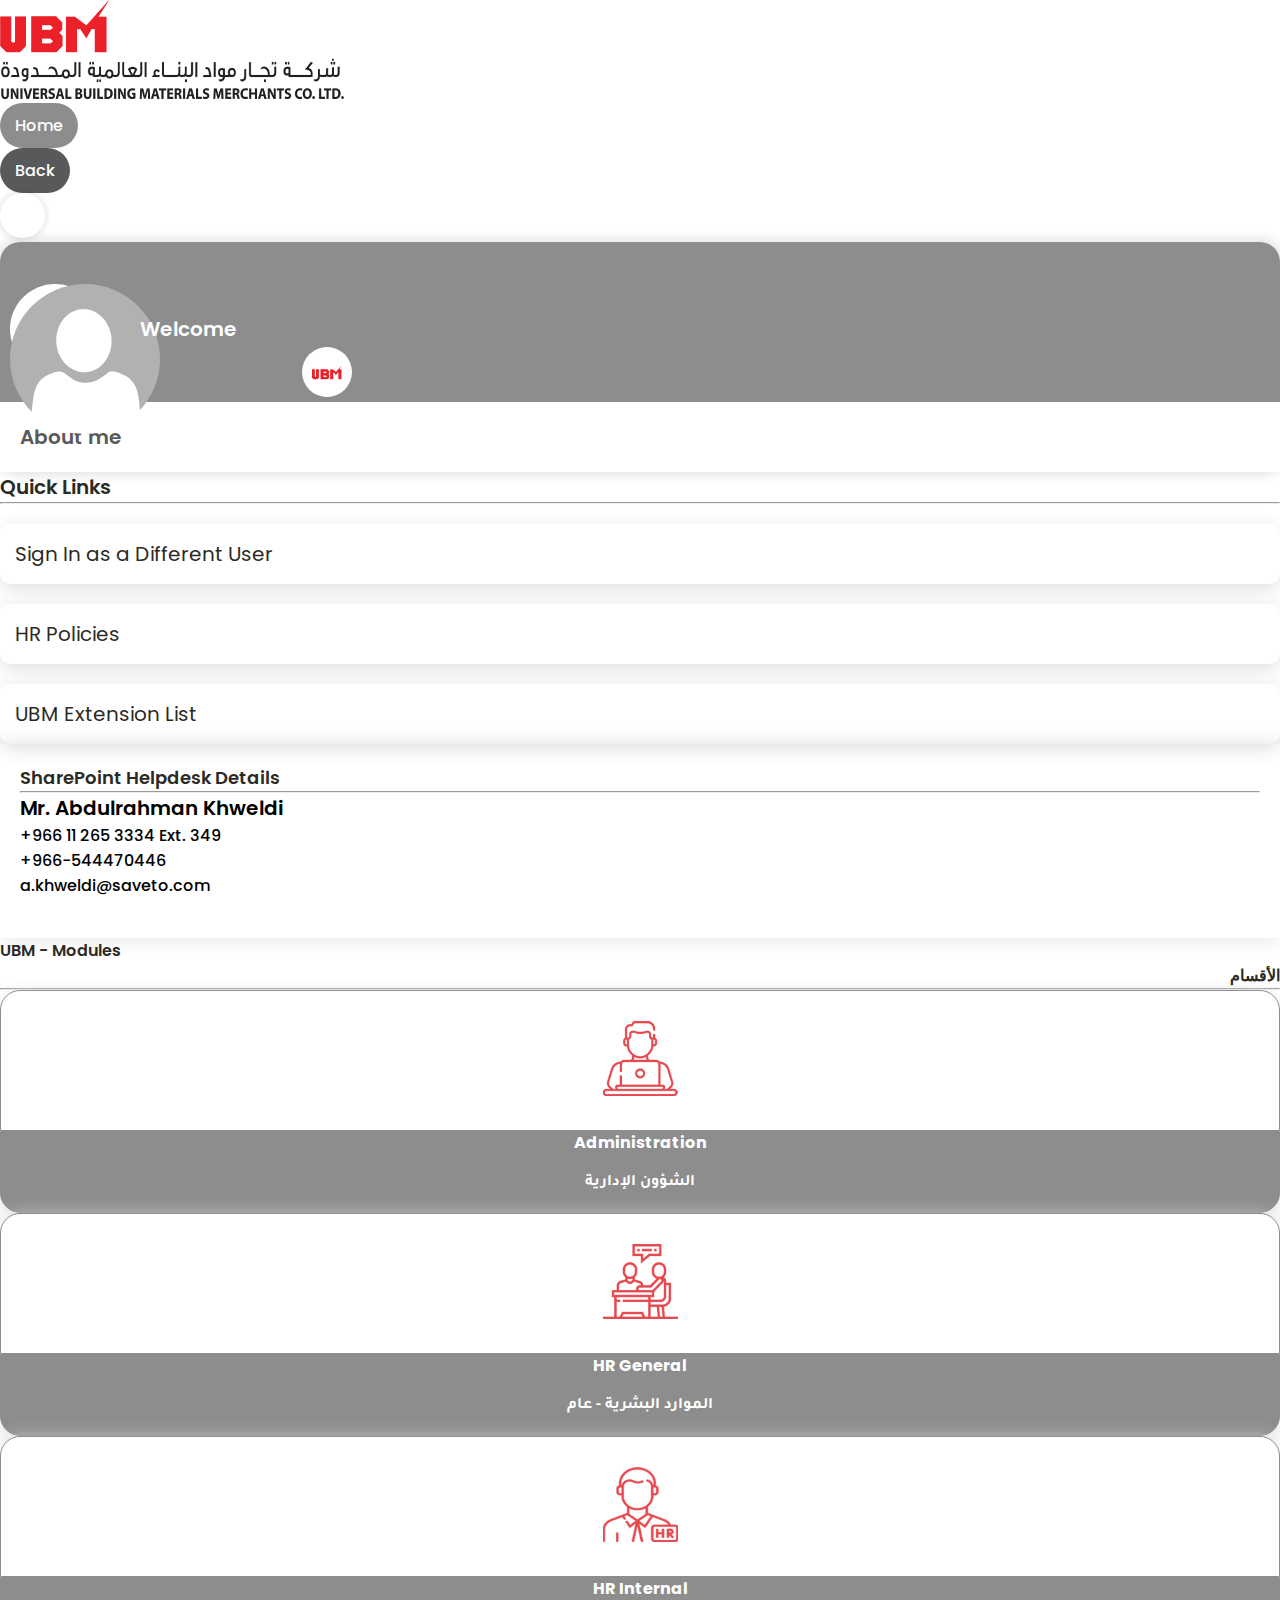
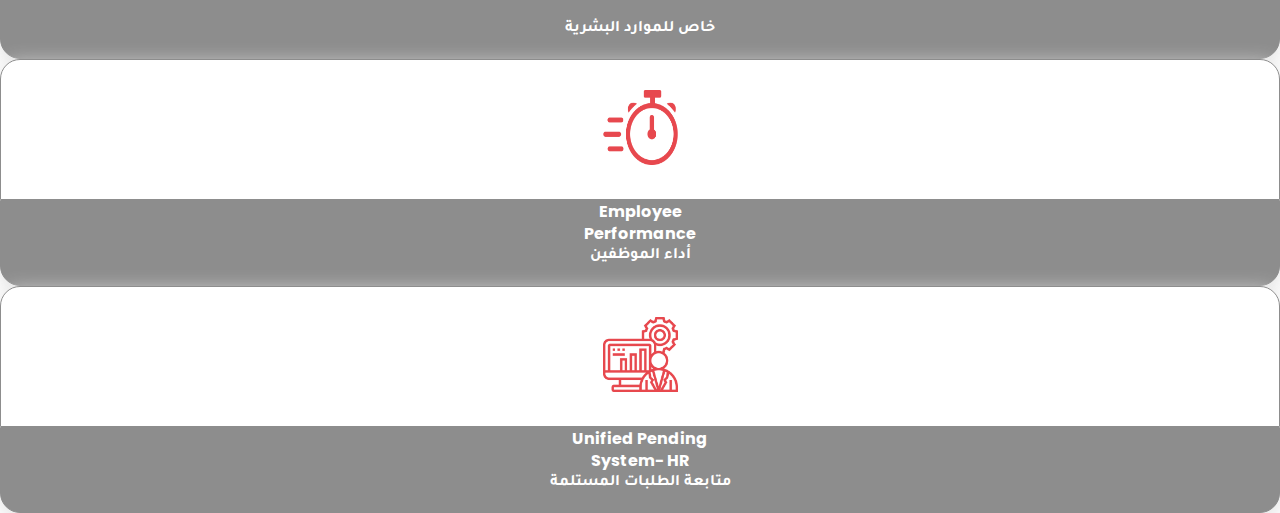
<file: index.html>
<!doctype html>
<html lang="en">
  <head>
    <!-- Required meta tags -->
    <meta charset="utf-8">
    <meta http-equiv="X-UA-Compatible" content="IE=edge">
    <meta name="viewport" content="width=device-width, initial-scale=1, maximum-scale=1">

    <!-- Bootstrap CSS -->
    <link href="https://cdn.jsdelivr.net/npm/bootstrap@5.0.2/dist/css/bootstrap.min.css" rel="stylesheet" integrity="sha384-EVSTQN3/azprG1Anm3QDgpJLIm9Nao0Yz1ztcQTwFspd3yD65VohhpuuCOmLASjC" crossorigin="anonymous">

    <!-- Google Fonts -->
    <link rel="preconnect" href="https://fonts.googleapis.com">
    <link rel="preconnect" href="https://fonts.gstatic.com" crossorigin>
    <link href="https://fonts.googleapis.com/css2?family=Poppins:ital,wght@0,300;0,400;0,500;0,600;0,700;1,300;1,400;1,500;1,600;1,700&family=Tajawal:wght@200;300;400;500;700&display=swap" rel="stylesheet">

    <!-- Font Awesome -->
    <link rel="stylesheet" href="https://pro.fontawesome.com/releases/v5.10.0/css/all.css" integrity="sha384-AYmEC3Yw5cVb3ZcuHtOA93w35dYTsvhLPVnYs9eStHfGJvOvKxVfELGroGkvsg+p" crossorigin="anonymous"/>

    <!-- Custom CSS -->
    <link rel="icon" href="img/favicon.png">
    <link rel="stylesheet" href="css/style.css">

    <title>UBM</title>
  </head>
  <body>
    <div class="header my-3 shadow-sm p-3 bg-body">
        <div class="container">
            <div class="top-bar d-flex align-items-center justify-space-between">
                <div class="logo">
                    <a href="index.html"><img src="img/logo.png" alt="logo"></a>
                </div>
                <div class="top-bar-btn ms-auto d-flex">
                    <div class="home-btn">
                        <a href="index.html">Home</a>
                    </div>
                    <div class="back-btn mx-4">
                        <a href="javascript:history.back()">Back</a>
                    </div>
                    <div class="logout-btn">
                        <a href="http://www.saveto-portal.com/_layouts/15/SignOut.aspx"  target="_blank"><i class="fas fa-sign-out-alt"></i></a>
                    </div>
                </div>
            </div>
        </div>
    </div>

    <div class="main-body my-5">
        <div class="container">
            <div class="row main-body-content">
                <div class="col-md-4 sidebar-body">
                    <div class="side-bar">
                        <div class="about-card for-pc">
                            <div class="about-img">
                                <div class="profile-picture">
                                    <a href="http://www.saveto-portal.com/_layouts/15/userphoto.aspx?size=L&username=usernamehere"  target="_blank"><img src="img/demo-user.png" alt="user-profile-pic" class="img-fluid"></a>
                                </div>
                                <div class="profile-logo">
                                    <img src="img/favicon.png" alt="favicon logo">
                                </div>
                                <div class="user-name">
                                    <h3>Welcome</h3>
                                </div>
                            </div>
                            <div class="about-text d-flex align-items-center">
                                <div class="about-text-title">
                                    <a href="http://www.saveto-portal.com/my/Person.aspx" target="_blank"><h4>About me</h4></a>
                                </div>
                            </div>
                        </div>
                        <div class="quick-links mt-5">
                            <h4>Quick Links</h4>
                            <hr>
                            <a href="http://www.saveto-portal.com/sites/ubm/_layouts/closeConnection.aspx?loginasanotheruser=true"  target="_blank">Sign In as a Different User</a>
                            <a href="http://www.saveto-portal.com/sites/UBM/SitePages/HR%20Policies.aspx" target="_blank">HR Policies</a>
                            <a href="http://www.saveto-portal.com/sites/UBM/Lists/Telephone%20Extension%20List" target="_blank">UBM Extension List</a>
                        </div>
                        <div class="helpdask mt-5">
                            <div class="news-title d-flex align-items-center">
                                <h5 class="english">SharePoint Helpdesk Details</h5>
                            </div>
                            <hr>
                            <div class="helpdask-details">
                                <div class="helpdask-user">
                                <i class="fas fa-user me-3"></i><span>Mr. Abdulrahman Khweldi</span>
                                </div>
                                <div class="helpdask-phone mt-2">
                                <i class="fas fa-phone-alt me-3"></i><span>+966 11 265 3334 Ext. 349</span>
                                </div>
                                <div class="helpdask-mobile mt-2">
                                <i class="fas fa-mobile-alt me-3"></i><span>+966-544470446</span>
                                </div>
                                <div class="helpdask-email mt-2">
                                <i class="fas fa-envelope me-3"></i><span>a.khweldi@saveto.com</span>
                                </div>
                            </div>
                        </div>
                    </div>
                </div>
                <div class="col-md-8 modules-body">
                    <div class="about-card for-mobile">
                        <div class="about-img">
                            <div class="profile-picture">
                                <a href="http://www.saveto-portal.com/_layouts/15/userphoto.aspx?size=L&username=usernamehere"  target="_blank"><img src="img/demo-user.png" alt="user-profile-pic" class="img-fluid"></a>
                            </div>
                            <div class="profile-logo">
                                <img src="img/favicon.png" alt="favicon logo">
                            </div>
                            <div class="user-name">
                                <h3>Welcome</h3>
                            </div>
                        </div>
                        <div class="about-text d-flex align-items-center">
                            <div class="about-text-title">
                                <a href="http://www.saveto-portal.com/my/Person.aspx" target="_blank"><h4>About me</h4></a>
                            </div>
                        </div>
                    </div>
                    <div class="modules">
                        <div class="modules-headline d-flex align-items-center">
                            <h4 class="english">UBM - Modules</h4>
                            <h4 class="arabic ms-auto"><bdo dir="rtl">الأقسام</bdo></h4>
                        </div>
                        <hr>
                        <div class="modules-text">
                            <div class="row mt-4">
                                <div class="col-md-4 mb-4">
                                    <a href="admin.html">
                                        <div class="module-box">
                                            <div class="module-icon">
                                                <img src="img/icon-1.png" alt="icon-1" class="img-fluid">
                                            </div>
                                            <div class="module-text p-3">
                                                <h6 class="english">Administration</h6>
                                                &nbsp;
                                                <h6 class="arabic"><bdo dir="rtl">الشؤون الإدارية</bdo></h6>
                                                &nbsp;
                                            </div>
                                        </div>
                                    </a>
                                </div>
                                <div class="col-md-4 mb-4">
                                    <a href="hr-general.html">
                                        <div class="module-box">
                                            <div class="module-icon">
                                                <img src="img/icon-2.png" alt="icon-2" class="img-fluid">
                                            </div>
                                            <div class="module-text p-3">
                                                <h6 class="english">HR General</h6>
                                                &nbsp;
                                                <h6 class="arabic"><bdo dir="rtl">الموارد البشرية - عام</bdo></h6>
                                                &nbsp;
                                            </div>
                                        </div>
                                    </a>
                                </div>
                                <div class="col-md-4 mb-4">
                                    <a href="hr-internal.html">
                                        <div class="module-box">
                                            <div class="module-icon">
                                                <img src="img/icon-3.png" alt="icon-3" class="img-fluid">
                                            </div>
                                            <div class="module-text p-3">
                                                <h6 class="english">HR Internal</h6>
                                                &nbsp;
                                                <h6 class="arabic"><bdo dir="rtl">خاص للموارد البشرية</bdo></h6>
                                                &nbsp;
                                            </div>
                                        </div>
                                    </a>
                                </div>
                                <div class="col-md-4 mb-4">
                                    <a href="employee-per.html">
                                        <div class="module-box">
                                            <div class="module-icon">
                                                <img src="img/icon-4.png" alt="icon-4" class="img-fluid">
                                            </div>
                                            <div class="module-text p-3">
                                                <h6 class="english">Employee</h6>
                                                <h6 class="english">Performance</h6>
                                                <h6 class="arabic"><bdo dir="rtl">أداء الموظفين</bdo></h6>
                                                &nbsp;
                                            </div>
                                        </div>
                                    </a>
                                </div>
                                <div class="col-md-4 mb-4">
                                    <a href="http://www.saveto-portal.com/sites/UBM/SitePages/Unified%20Pending%20System.aspx" target="_blank">
                                        <div class="module-box">
                                            <div class="module-icon">
                                                <img src="img/icon-5.png" alt="icon-5" class="img-fluid">
                                            </div>
                                            <div class="module-text p-3">
                                                <h6 class="english">Unified Pending</h6>
                                                <h6 class="english">System- HR</h6>
                                                <h6 class="arabic"><bdo dir="rtl">متابعة الطلبات المستلمة</bdo></h6>
                                                &nbsp;
                                            </div>
                                        </div>
                                    </a>
                                </div>
                            </div>
                        </div>
                    </div>
                </div>
            </div>
        </div>
    </div>


    <!-- Bootstrap Bundle with Popper -->
    <script src="https://cdn.jsdelivr.net/npm/bootstrap@5.0.2/dist/js/bootstrap.bundle.min.js" integrity="sha384-MrcW6ZMFYlzcLA8Nl+NtUVF0sA7MsXsP1UyJoMp4YLEuNSfAP+JcXn/tWtIaxVXM" crossorigin="anonymous"></script>
  </body>
</html>
</file>
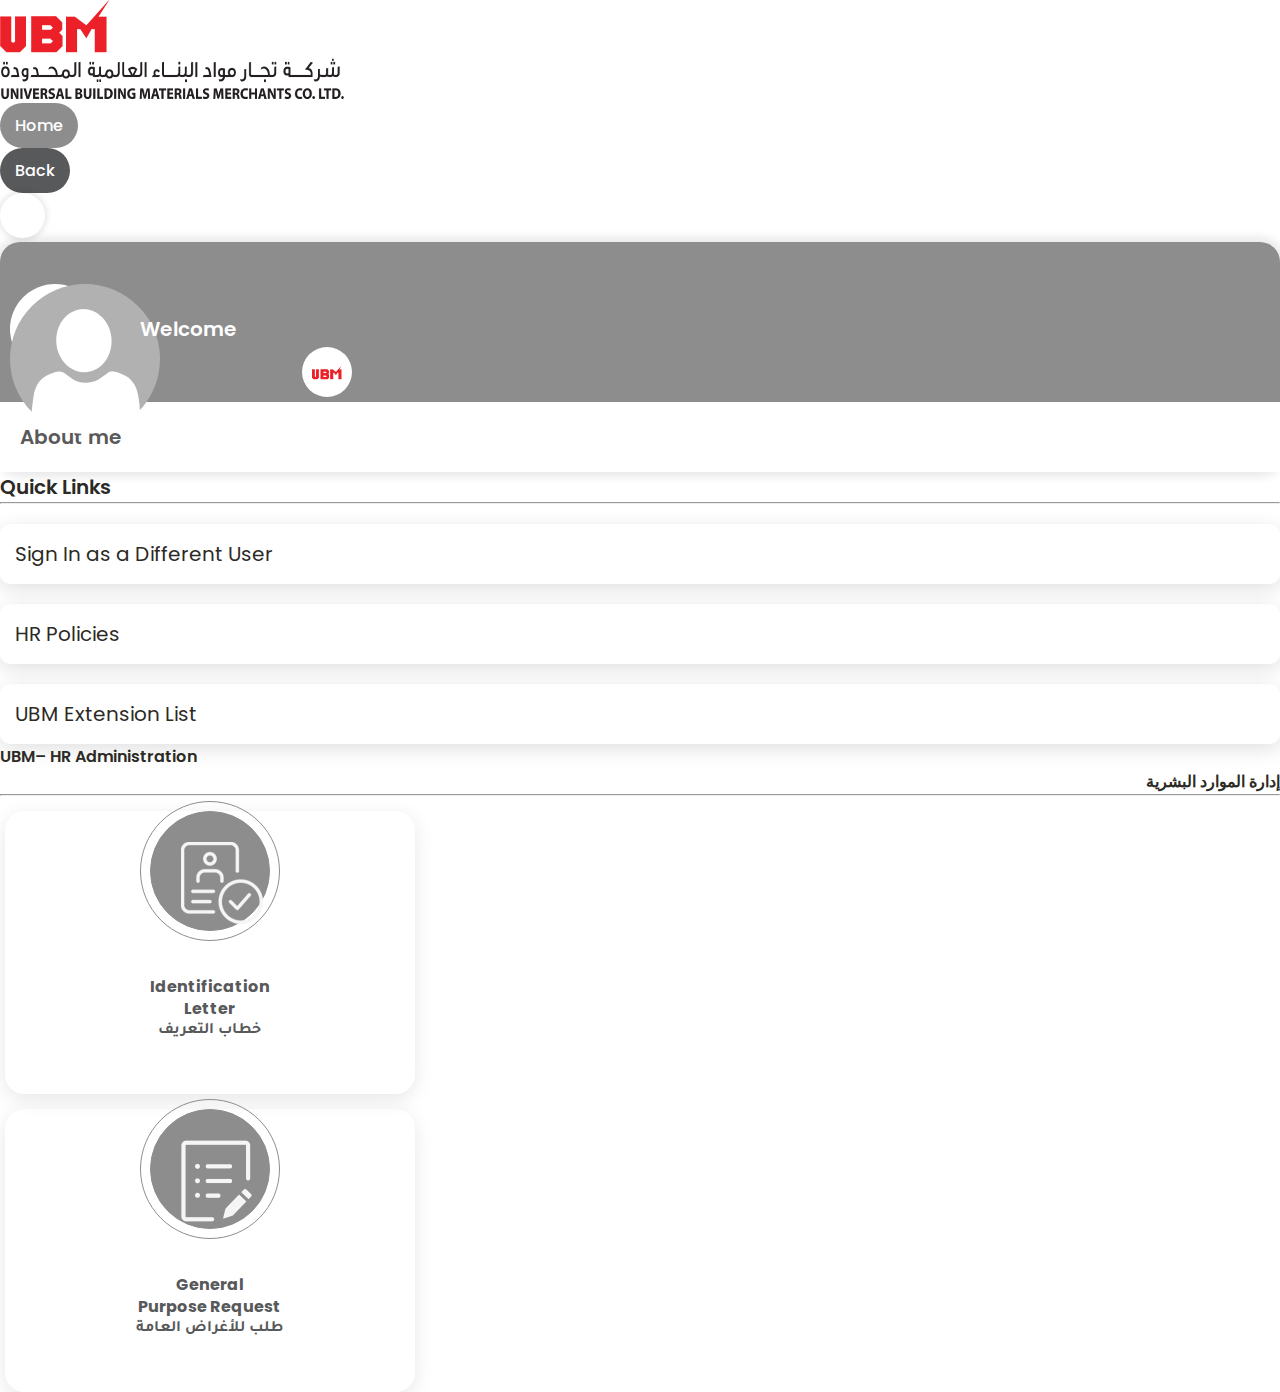
<file: admin.html>
<!doctype html>
<html lang="en">
  <head>
    <!-- Required meta tags -->
    <meta charset="utf-8">
    <meta http-equiv="X-UA-Compatible" content="IE=edge">
    <meta name="viewport" content="width=device-width, initial-scale=1, maximum-scale=1">

    <!-- Bootstrap CSS -->
    <link href="https://cdn.jsdelivr.net/npm/bootstrap@5.0.2/dist/css/bootstrap.min.css" rel="stylesheet" integrity="sha384-EVSTQN3/azprG1Anm3QDgpJLIm9Nao0Yz1ztcQTwFspd3yD65VohhpuuCOmLASjC" crossorigin="anonymous">

    <!-- Google Fonts -->
    <link rel="preconnect" href="https://fonts.googleapis.com">
    <link rel="preconnect" href="https://fonts.gstatic.com" crossorigin>
    <link href="https://fonts.googleapis.com/css2?family=Poppins:ital,wght@0,300;0,400;0,500;0,600;0,700;1,300;1,400;1,500;1,600;1,700&family=Tajawal:wght@200;300;400;500;700&display=swap" rel="stylesheet">

    <!-- Font Awesome -->
    <link rel="stylesheet" href="https://pro.fontawesome.com/releases/v5.10.0/css/all.css" integrity="sha384-AYmEC3Yw5cVb3ZcuHtOA93w35dYTsvhLPVnYs9eStHfGJvOvKxVfELGroGkvsg+p" crossorigin="anonymous"/>

    <!-- Custom CSS -->
    <link rel="icon" href="img/favicon.png">
    <link rel="stylesheet" href="css/style.css">

    <title>UBM</title>
  </head>
  <body>
    <div class="header my-3 shadow-sm p-3 bg-body">
        <div class="container">
            <div class="top-bar d-flex align-items-center">
                <div class="logo">
                    <a href="index.html"><img src="img/logo.png" alt="logo"></a>
                </div>
                <div class="top-bar-btn ms-auto d-flex">
                    <div class="home-btn">
                        <a href="index.html">Home</a>
                    </div>
                    <div class="back-btn mx-4">
                        <a href="javascript:history.back()">Back</a>
                    </div>
                    <div class="logout-btn">
                        <a href="http://www.saveto-portal.com/_layouts/15/SignOut.aspx" target="_blank"><i class="fas fa-sign-out-alt"></i></a>
                    </div>
                </div>
            </div>
        </div>
    </div>

    <div class="main-body my-5">
        <div class="container">
            <div class="row main-body-content">
                <div class="col-md-4 sidebar-body">
                    <div class="side-bar">
                        <div class="about-card for-pc">
                            <div class="about-img">
                                <div class="profile-picture">
                                    <a href="http://www.saveto-portal.com/_layouts/15/userphoto.aspx?size=L&username=usernamehere"  target="_blank"><img src="img/demo-user.png" alt="user-profile-pic" class="img-fluid"></a>
                                </div>
                                <div class="profile-logo">
                                    <img src="img/favicon.png" alt="favicon logo">
                                </div>
                                <div class="user-name">
                                    <h3>Welcome</h3>
                                </div>
                            </div>
                            <div class="about-text d-flex align-items-center">
                                <div class="about-text-title">
                                    <a href="http://www.saveto-portal.com/my/Person.aspx" target="_blank"><h4>About me</h4></a>
                                </div>
                            </div>
                            
                        </div>
                        <div class="quick-links mt-5">
                            <h4>Quick Links</h4>
                            <hr>
                            <a href="http://www.saveto-portal.com/sites/ubm/_layouts/closeConnection.aspx?loginasanotheruser=true"  target="_blank">Sign In as a Different User</a>
                            <a href="http://www.saveto-portal.com/sites/UBM/SitePages/HR%20Policies.aspx" target="_blank">HR Policies</a>
                            <a href="http://www.saveto-portal.com/sites/UBM/Lists/Telephone%20Extension%20List" target="_blank">UBM Extension List</a>
                        </div>
                    </div>
                </div>
                <div class="col-md-8 modules-body">
                    <div class="about-card for-mobile">
                        <div class="about-img">
                            <div class="profile-picture">
                                <a href="http://www.saveto-portal.com/_layouts/15/userphoto.aspx?size=L&username=usernamehere"  target="_blank"><img src="img/demo-user.png" alt="user-profile-pic" class="img-fluid"></a>
                            </div>
                            <div class="profile-logo">
                                <img src="img/favicon.png" alt="favicon logo">
                            </div>
                            <div class="user-name">
                                <h3>Welcome</h3>
                            </div>
                        </div>
                        <div class="about-text d-flex align-items-center">
                            <div class="about-text-title">
                                <a href="http://www.saveto-portal.com/my/Person.aspx" target="_blank"><h4>About me</h4></a>
                            </div>
                            
                        </div>
                        
                    </div>
                    <div class="modules">
                        <div class="modules-headline d-flex align-items-center">
                            <h4 class="english">UBM– HR Administration</h4>
                            <h4 class="arabic ms-auto"><bdo dir="rtl"> إدارة الموارد البشرية</bdo></h4>
                        </div>
                        <hr>
                        <div class="modules-text">
                            <div class="row mt-4 inner-cards">
                                <div class="col-md-4 mb-4">
                                    <a href="http://www.saveto-portal.com/sites/UBM/Lists/Identification%20Letter/My%20Requests.aspx"  target="_blank">
                                        <div class="inner-module-box">
                                            <div class="module-icon">
                                                <div class="round-ouline"></div>
                                                <img src="img/icon-6.png" alt="icon-6" class="img-fluid">
                                            </div>
                                            <div class="module-text p-3">
                                                <h6 class="english">Identification</h6>
                                                <h6 class="english">Letter</h6>
                                                <h6 class="arabic"><bdo dir="rtl">خطاب التعريف</bdo></h6>
                                                <h6>&nbsp;</h6>
                                            </div>
                                        </div>
                                    </a>
                                </div>
                                <div class="col-md-4 mb-4">
                                    <a href="http://www.saveto-portal.com/sites/UBM/Lists/General%20Purpose/My%20Requests.aspx"  target="_blank">
                                        <div class="inner-module-box">
                                            <div class="module-icon">
                                                <div class="round-ouline"></div>
                                                <img src="img/icon-7.png" alt="icon-7" class="img-fluid">
                                            </div>
                                            <div class="module-text p-3">
                                                <h6 class="english">General</h6>
                                                <h6 class="english">Purpose Request</h6>
                                                <h6 class="arabic"><bdo dir="rtl">طلب للأغراض العامة</bdo></h6>
                                                <h6>&nbsp;</h6>
                                            </div>
                                        </div>
                                    </a>
                                </div>
                            </div>
                        </div>
                    </div>
                </div>
            </div>
        </div>
    </div>


    <!-- Bootstrap Bundle with Popper -->
    <script src="https://cdn.jsdelivr.net/npm/bootstrap@5.0.2/dist/js/bootstrap.bundle.min.js" integrity="sha384-MrcW6ZMFYlzcLA8Nl+NtUVF0sA7MsXsP1UyJoMp4YLEuNSfAP+JcXn/tWtIaxVXM" crossorigin="anonymous"></script>
  </body>
</html>
</file>
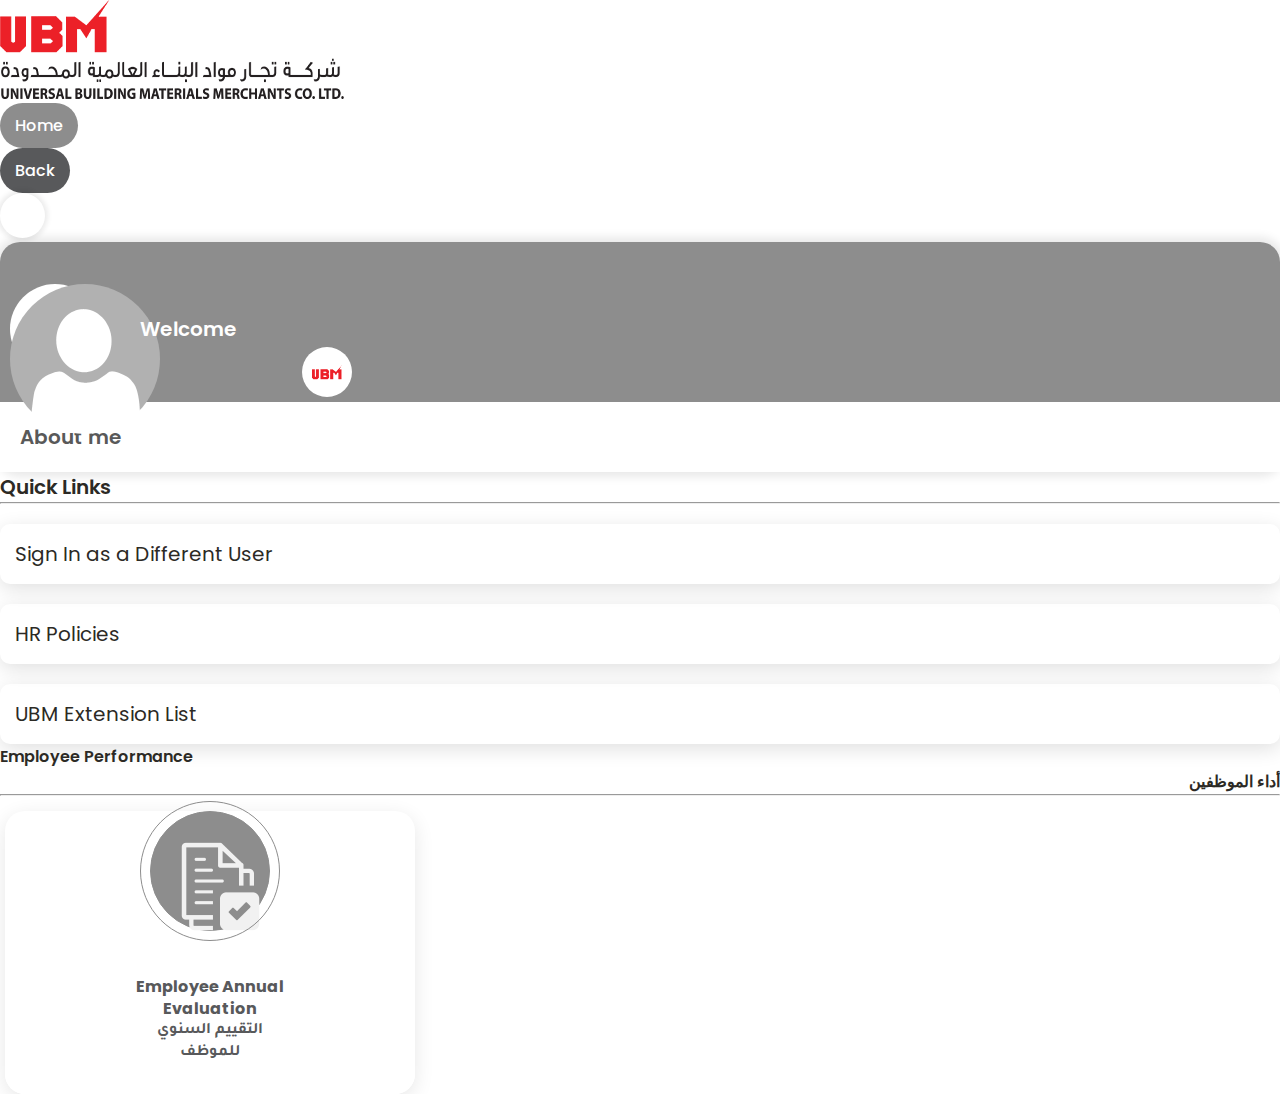
<file: employee-per.html>
<!doctype html>
<html lang="en">
  <head>
    <!-- Required meta tags -->
    <meta charset="utf-8">
    <meta http-equiv="X-UA-Compatible" content="IE=edge">
    <meta name="viewport" content="width=device-width, initial-scale=1, maximum-scale=1">

    <!-- Bootstrap CSS -->
    <link href="https://cdn.jsdelivr.net/npm/bootstrap@5.0.2/dist/css/bootstrap.min.css" rel="stylesheet" integrity="sha384-EVSTQN3/azprG1Anm3QDgpJLIm9Nao0Yz1ztcQTwFspd3yD65VohhpuuCOmLASjC" crossorigin="anonymous">

    <!-- Google Fonts -->
    <link rel="preconnect" href="https://fonts.googleapis.com">
    <link rel="preconnect" href="https://fonts.gstatic.com" crossorigin>
    <link href="https://fonts.googleapis.com/css2?family=Poppins:ital,wght@0,300;0,400;0,500;0,600;0,700;1,300;1,400;1,500;1,600;1,700&family=Tajawal:wght@200;300;400;500;700&display=swap" rel="stylesheet">

    <!-- Font Awesome -->
    <link rel="stylesheet" href="https://pro.fontawesome.com/releases/v5.10.0/css/all.css" integrity="sha384-AYmEC3Yw5cVb3ZcuHtOA93w35dYTsvhLPVnYs9eStHfGJvOvKxVfELGroGkvsg+p" crossorigin="anonymous"/>

    <!-- Custom CSS -->
    <link rel="icon" href="img/favicon.png">
    <link rel="stylesheet" href="css/style.css">

    <title>UBM</title>
  </head>
  <body>
    <div class="header my-3 shadow-sm p-3 bg-body">
        <div class="container">
            <div class="top-bar d-flex align-items-center">
                <div class="logo">
                    <a href="index.html"><img src="img/logo.png" alt="logo"></a>
                </div>
                <div class="top-bar-btn ms-auto d-flex">
                    <div class="home-btn">
                        <a href="index.html">Home</a>
                    </div>
                    <div class="back-btn mx-4">
                        <a href="javascript:history.back()">Back</a>
                    </div>
                    <div class="logout-btn">
                        <a href="http://www.saveto-portal.com/_layouts/15/SignOut.aspx" target="_blank"><i class="fas fa-sign-out-alt"></i></a>
                    </div>
                </div>
            </div>
        </div>
    </div>

    <div class="main-body my-5">
        <div class="container">
            <div class="row main-body-content">
                <div class="col-md-4 sidebar-body">
                    <div class="side-bar">
                        <div class="about-card for-pc">
                            <div class="about-img">
                                <div class="profile-picture">
                                    <a href="http://www.saveto-portal.com/_layouts/15/userphoto.aspx?size=L&username=usernamehere"  target="_blank"><img src="img/demo-user.png" alt="user-profile-pic" class="img-fluid"></a>
                                </div>
                                <div class="profile-logo">
                                    <img src="img/favicon.png" alt="favicon logo">
                                </div>
                                <div class="user-name">
                                    <h3>Welcome</h3>
                                </div>
                            </div>
                            <div class="about-text d-flex align-items-center">
                                <div class="about-text-title">
                                    <a href="http://www.saveto-portal.com/my/Person.aspx" target="_blank"><h4>About me</h4></a>
                                </div>
                            </div>
                            
                        </div>
                        <div class="quick-links mt-5">
                            <h4>Quick Links</h4>
                            <hr>
                            <a href="http://www.saveto-portal.com/sites/ubm/_layouts/closeConnection.aspx?loginasanotheruser=true"  target="_blank">Sign In as a Different User</a>
                            <a href="http://www.saveto-portal.com/sites/UBM/SitePages/HR%20Policies.aspx" target="_blank">HR Policies</a>
                            <a href="http://www.saveto-portal.com/sites/UBM/Lists/Telephone%20Extension%20List" target="_blank">UBM Extension List</a>
                        </div>
                    </div>
                </div>
                <div class="col-md-8 modules-body">
                    <div class="about-card for-mobile">
                        <div class="about-img">
                            <div class="profile-picture">
                                <a href="http://www.saveto-portal.com/_layouts/15/userphoto.aspx?size=L&username=usernamehere"  target="_blank"><img src="img/demo-user.png" alt="user-profile-pic" class="img-fluid"></a>
                            </div>
                            <div class="profile-logo">
                                <img src="img/favicon.png" alt="favicon logo">
                            </div>
                            <div class="user-name">
                                <h3>Welcome</h3>
                            </div>
                        </div>
                        <div class="about-text d-flex align-items-center">
                            <div class="about-text-title">
                                <a href="http://www.saveto-portal.com/my/Person.aspx" target="_blank"><h4>About me</h4></a>
                            </div>
                            
                        </div>
                        
                    </div>
                    <div class="modules">
                        <div class="modules-headline d-flex align-items-center">
                            <h4 class="english">Employee Performance</h4>
                            <h4 class="arabic ms-auto"><bdo dir="rtl">أداء الموظفين</bdo></h4>
                        </div>
                        <hr>
                        <div class="modules-text">
                            <div class="row mt-4 inner-cards">
                                <div class="col-md-4 mb-4">
                                    <a href="http://www.saveto-portal.com/sites/UBM/Lists/Employee%20Annual%20Evaluation/AllItems.aspx"  target="_blank">
                                        <div class="inner-module-box">
                                            <div class="module-icon">
                                                <div class="round-ouline"></div>
                                                <img src="img/icon-21.png" alt="icon-21" class="img-fluid">
                                            </div>
                                            <div class="module-text p-3">
                                                <h6 class="english">Employee Annual</h6>
                                                <h6 class="english">Evaluation</h6>
                                                <h6 class="arabic"><bdo dir="rtl">التقييم السنوي</bdo></h6>
                                                <h6 class="arabic"><bdo dir="rtl">للموظف</bdo></h6>
                                            </div>
                                        </div>
                                    </a>
                                </div>
                            </div>
                        </div>
                    </div>
                </div>
            </div>
        </div>
    </div>


    <!-- Bootstrap Bundle with Popper -->
    <script src="https://cdn.jsdelivr.net/npm/bootstrap@5.0.2/dist/js/bootstrap.bundle.min.js" integrity="sha384-MrcW6ZMFYlzcLA8Nl+NtUVF0sA7MsXsP1UyJoMp4YLEuNSfAP+JcXn/tWtIaxVXM" crossorigin="anonymous"></script>
  </body>
</html>
</file>
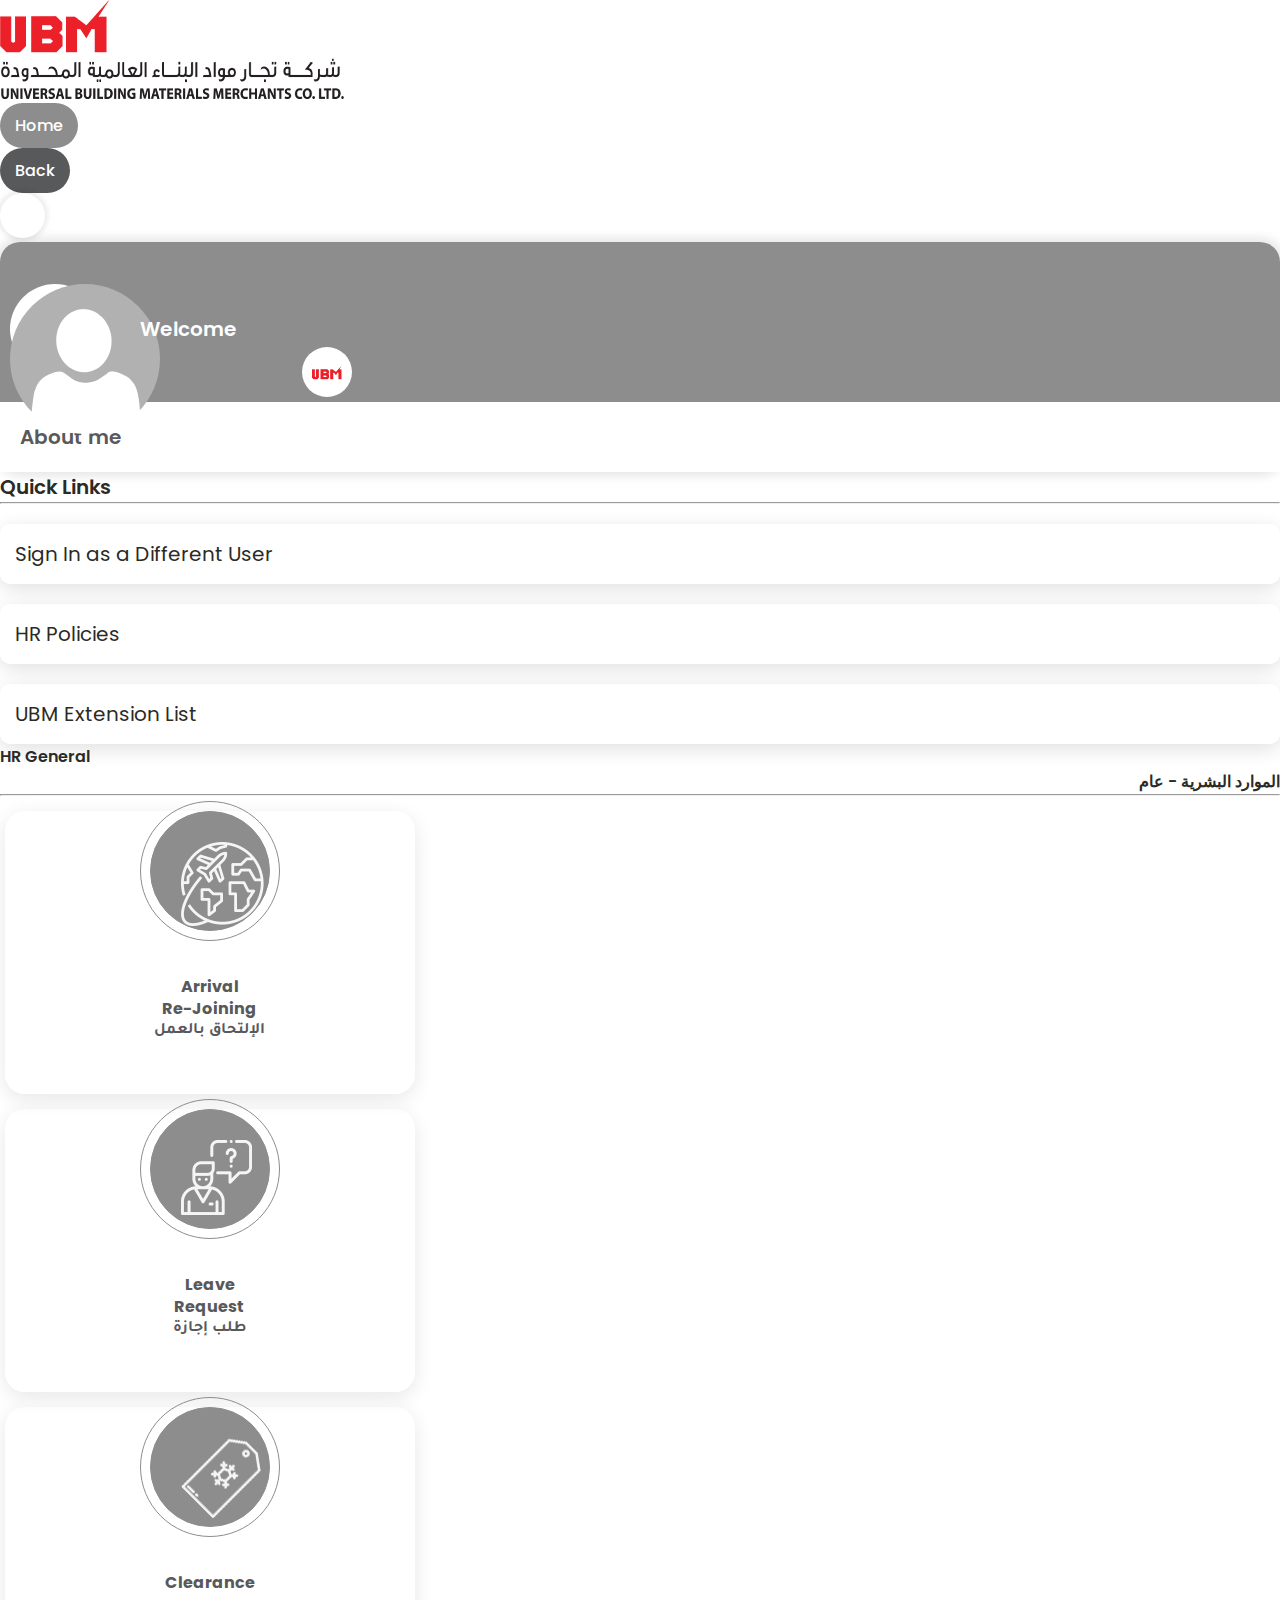
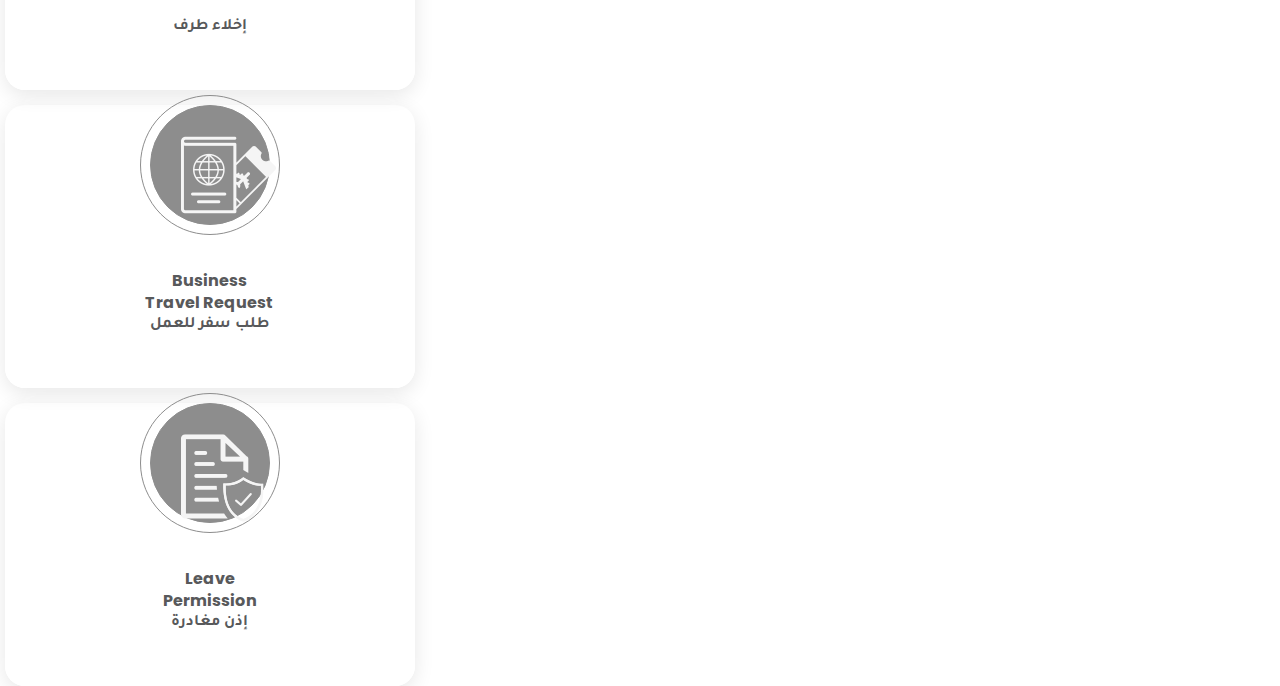
<file: hr-general.html>
<!doctype html>
<html lang="en">
  <head>
    <!-- Required meta tags -->
    <meta charset="utf-8">
    <meta http-equiv="X-UA-Compatible" content="IE=edge">
    <meta name="viewport" content="width=device-width, initial-scale=1, maximum-scale=1">

    <!-- Bootstrap CSS -->
    <link href="https://cdn.jsdelivr.net/npm/bootstrap@5.0.2/dist/css/bootstrap.min.css" rel="stylesheet" integrity="sha384-EVSTQN3/azprG1Anm3QDgpJLIm9Nao0Yz1ztcQTwFspd3yD65VohhpuuCOmLASjC" crossorigin="anonymous">

    <!-- Google Fonts -->
    <link rel="preconnect" href="https://fonts.googleapis.com">
    <link rel="preconnect" href="https://fonts.gstatic.com" crossorigin>
    <link href="https://fonts.googleapis.com/css2?family=Poppins:ital,wght@0,300;0,400;0,500;0,600;0,700;1,300;1,400;1,500;1,600;1,700&family=Tajawal:wght@200;300;400;500;700&display=swap" rel="stylesheet">

    <!-- Font Awesome -->
    <link rel="stylesheet" href="https://pro.fontawesome.com/releases/v5.10.0/css/all.css" integrity="sha384-AYmEC3Yw5cVb3ZcuHtOA93w35dYTsvhLPVnYs9eStHfGJvOvKxVfELGroGkvsg+p" crossorigin="anonymous"/>

    <!-- Custom CSS -->
    <link rel="icon" href="img/favicon.png">
    <link rel="stylesheet" href="css/style.css">

    <title>UBM</title>
  </head>
  <body>
    <div class="header my-3 shadow-sm p-3 bg-body">
        <div class="container">
            <div class="top-bar d-flex align-items-center">
                <div class="logo">
                    <a href="index.html"><img src="img/logo.png" alt="logo"></a>
                </div>
                <div class="top-bar-btn ms-auto d-flex">
                    <div class="home-btn">
                        <a href="index.html">Home</a>
                    </div>
                    <div class="back-btn mx-4">
                        <a href="javascript:history.back()">Back</a>
                    </div>
                    <div class="logout-btn">
                        <a href="http://www.saveto-portal.com/_layouts/15/SignOut.aspx" target="_blank"><i class="fas fa-sign-out-alt"></i></a>
                    </div>
                </div>
            </div>
        </div>
    </div>

    <div class="main-body my-5">
        <div class="container">
            <div class="row main-body-content">
                <div class="col-md-4 sidebar-body">
                    <div class="side-bar">
                        <div class="about-card for-pc">
                            <div class="about-img">
                                <div class="profile-picture">
                                    <a href="http://www.saveto-portal.com/_layouts/15/userphoto.aspx?size=L&username=usernamehere"  target="_blank"><img src="img/demo-user.png" alt="user-profile-pic" class="img-fluid"></a>
                                </div>
                                <div class="profile-logo">
                                    <img src="img/favicon.png" alt="favicon logo">
                                </div>
                                <div class="user-name">
                                    <h3>Welcome</h3>
                                </div>
                            </div>
                            <div class="about-text d-flex align-items-center">
                                <div class="about-text-title">
                                    <a href="http://www.saveto-portal.com/my/Person.aspx" target="_blank"><h4>About me</h4></a>
                                </div>
                            </div>
                            
                        </div>
                        <div class="quick-links mt-5">
                            <h4>Quick Links</h4>
                            <hr>
                            <a href="http://www.saveto-portal.com/sites/ubm/_layouts/closeConnection.aspx?loginasanotheruser=true"  target="_blank">Sign In as a Different User</a>
                            <a href="http://www.saveto-portal.com/sites/UBM/SitePages/HR%20Policies.aspx" target="_blank">HR Policies</a>
                            <a href="http://www.saveto-portal.com/sites/UBM/Lists/Telephone%20Extension%20List" target="_blank">UBM Extension List</a>
                        </div>
                    </div>
                </div>
                <div class="col-md-8 modules-body">
                    <div class="about-card for-mobile">
                        <div class="about-img">
                            <div class="profile-picture">
                                <a href="http://www.saveto-portal.com/_layouts/15/userphoto.aspx?size=L&username=usernamehere"  target="_blank"><img src="img/demo-user.png" alt="user-profile-pic" class="img-fluid"></a>
                            </div>
                            <div class="profile-logo">
                                <img src="img/favicon.png" alt="favicon logo">
                            </div>
                            <div class="user-name">
                                <h3>Welcome</h3>
                            </div>
                        </div>
                        <div class="about-text d-flex align-items-center">
                            <div class="about-text-title">
                                <a href="http://www.saveto-portal.com/my/Person.aspx" target="_blank"><h4>About me</h4></a>
                            </div>
                            
                        </div>
                        
                    </div>
                    <div class="modules">
                        <div class="modules-headline d-flex align-items-center">
                            <h4 class="english">HR General</h4>
                            <h4 class="arabic ms-auto"><bdo dir="rtl">الموارد البشرية - عام</bdo></h4>
                        </div>
                        <hr>
                        <div class="modules-text">
                            <div class="row mt-4 inner-cards">
                                <div class="col-md-4 mb-4">
                                    <a href="http://www.saveto-portal.com/sites/UBM/Lists/Arrival%20ReJoining/My%20Requests.aspx"  target="_blank">
                                        <div class="inner-module-box">
                                            <div class="module-icon">
                                                <div class="round-ouline"></div>
                                                <img src="img/icon-8.png" alt="icon-8" class="img-fluid">
                                            </div>
                                            <div class="module-text p-3">
                                                <h6 class="english">Arrival</h6>
                                                <h6 class="english">Re-Joining</h6>
                                                <h6 class="arabic"><bdo dir="rtl">الإلتحاق بالعمل</bdo></h6>
                                                <h6>&nbsp;</h6>
                                            </div>
                                        </div>
                                    </a>
                                </div>
                                <div class="col-md-4 mb-4">
                                    <a href="http://www.saveto-portal.com/sites/UBM/Lists/Leave%20Request/My%20Requests.aspx"  target="_blank">
                                        <div class="inner-module-box">
                                            <div class="module-icon">
                                                <div class="round-ouline"></div>
                                                <img src="img/icon-9.png" alt="icon-9" class="img-fluid">
                                            </div>
                                            <div class="module-text p-3">
                                                <h6 class="english">Leave</h6>
                                                <h6 class="english">Request</h6>
                                                <h6 class="arabic"><bdo dir="rtl">طلب إجازة</bdo></h6>
                                                <h6>&nbsp;</h6>
                                            </div>
                                        </div>
                                    </a>
                                </div>
                                <div class="col-md-4 mb-4">
                                    <a href="http://www.saveto-portal.com/sites/UBM/Lists/Clearance/My%20Requests.aspx"  target="_blank">
                                        <div class="inner-module-box">
                                            <div class="module-icon">
                                                <div class="round-ouline"></div>
                                                <img src="img/icon-10.png" alt="icon-10" class="img-fluid">
                                            </div>
                                            <div class="module-text p-3">
                                                <h6 class="english">Clearance</h6>
                                                <h6>&nbsp;</h6>
                                                <h6 class="arabic"><bdo dir="rtl">إخلاء طرف</bdo></h6>
                                                <h6>&nbsp;</h6>
                                            </div>
                                        </div>
                                    </a>
                                </div>
                                <div class="col-md-4 mb-4">
                                    <a href="http://www.saveto-portal.com/sites/UBM/Lists/Business%20Travel%20Request/My%20Requests.aspx"  target="_blank">
                                        <div class="inner-module-box">
                                            <div class="module-icon">
                                                <div class="round-ouline"></div>
                                                <img src="img/icon-11.png" alt="icon-11" class="img-fluid">
                                            </div>
                                            <div class="module-text p-3">
                                                <h6 class="english">Business</h6>
                                                <h6 class="english">Travel Request</h6>
                                                <h6 class="arabic"><bdo dir="rtl">طلب سفر للعمل</bdo></h6>
                                                <h6>&nbsp;</h6>
                                            </div>
                                        </div>
                                    </a>
                                </div>
                                <div class="col-md-4 mb-4">
                                    <a href="http://www.saveto-portal.com/sites/UBM/Lists/Leave%20Permission/My%20Requests.aspx"  target="_blank">
                                        <div class="inner-module-box">
                                            <div class="module-icon">
                                                <div class="round-ouline"></div>
                                                <img src="img/icon-12.png" alt="icon-12" class="img-fluid">
                                            </div>
                                            <div class="module-text p-3">
                                                <h6 class="english">Leave</h6>
                                                <h6 class="english">Permission</h6>
                                                <h6 class="arabic"><bdo dir="rtl">إذن مغادرة</bdo></h6>
                                                <h6>&nbsp;</h6>
                                            </div>
                                        </div>
                                    </a>
                                </div>
                            </div>
                        </div>
                    </div>
                </div>
            </div>
        </div>
    </div>


    <!-- Bootstrap Bundle with Popper -->
    <script src="https://cdn.jsdelivr.net/npm/bootstrap@5.0.2/dist/js/bootstrap.bundle.min.js" integrity="sha384-MrcW6ZMFYlzcLA8Nl+NtUVF0sA7MsXsP1UyJoMp4YLEuNSfAP+JcXn/tWtIaxVXM" crossorigin="anonymous"></script>
  </body>
</html>
</file>
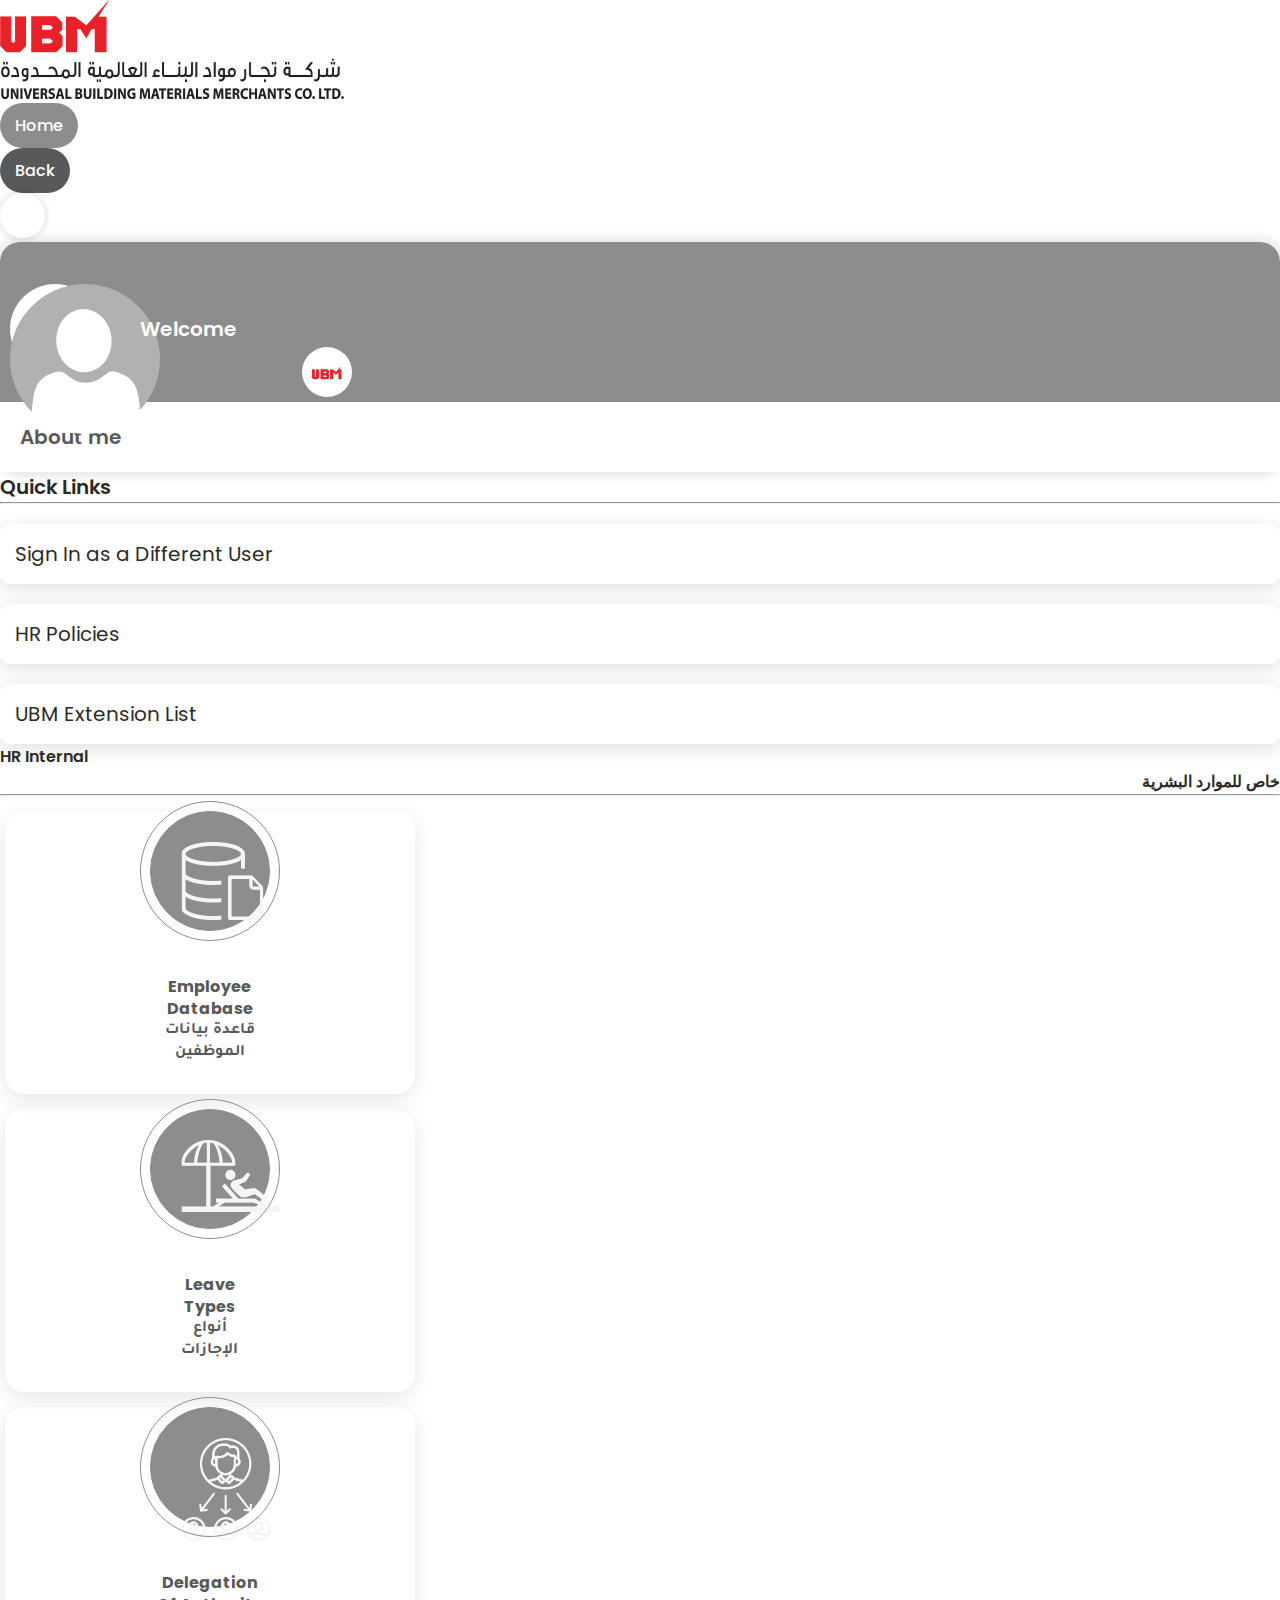
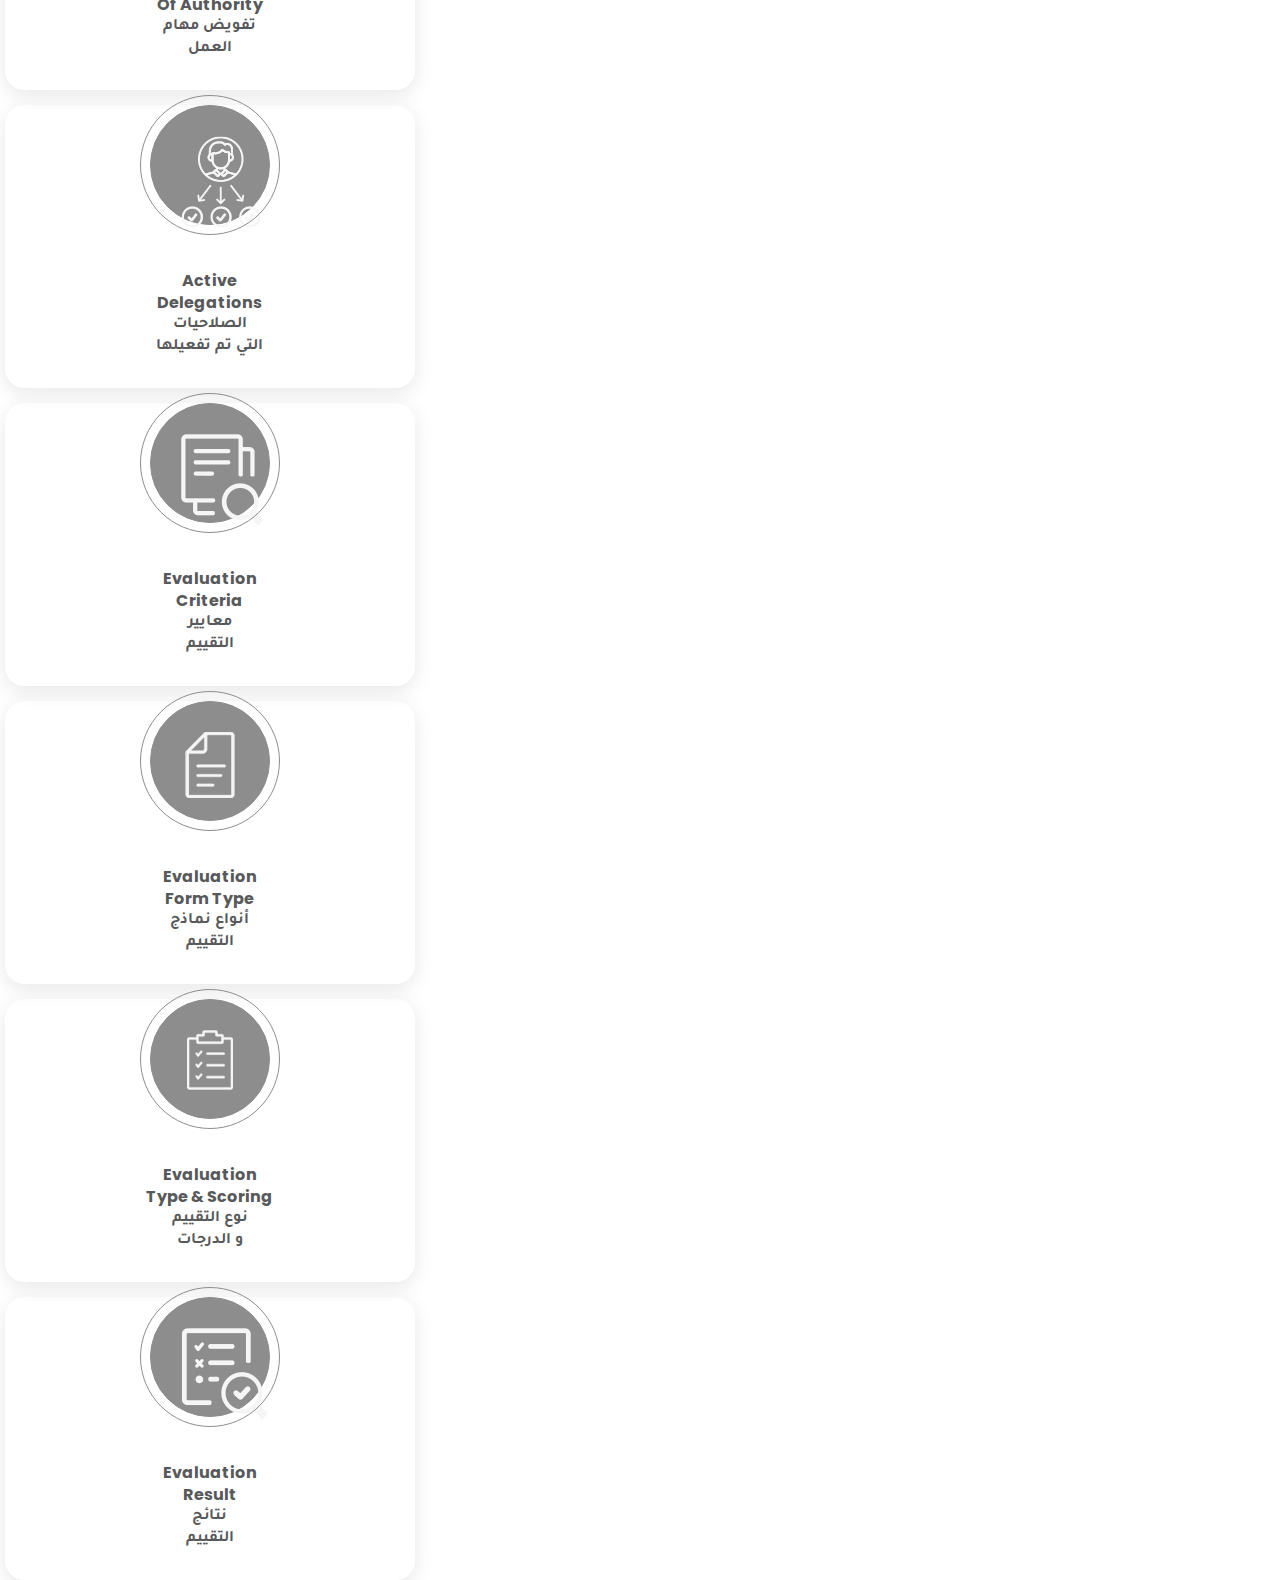
<file: hr-internal.html>
<!doctype html>
<html lang="en">
  <head>
    <!-- Required meta tags -->
    <meta charset="utf-8">
    <meta http-equiv="X-UA-Compatible" content="IE=edge">
    <meta name="viewport" content="width=device-width, initial-scale=1, maximum-scale=1">

    <!-- Bootstrap CSS -->
    <link href="https://cdn.jsdelivr.net/npm/bootstrap@5.0.2/dist/css/bootstrap.min.css" rel="stylesheet" integrity="sha384-EVSTQN3/azprG1Anm3QDgpJLIm9Nao0Yz1ztcQTwFspd3yD65VohhpuuCOmLASjC" crossorigin="anonymous">

    <!-- Google Fonts -->
    <link rel="preconnect" href="https://fonts.googleapis.com">
    <link rel="preconnect" href="https://fonts.gstatic.com" crossorigin>
    <link href="https://fonts.googleapis.com/css2?family=Poppins:ital,wght@0,300;0,400;0,500;0,600;0,700;1,300;1,400;1,500;1,600;1,700&family=Tajawal:wght@200;300;400;500;700&display=swap" rel="stylesheet">

    <!-- Font Awesome -->
    <link rel="stylesheet" href="https://pro.fontawesome.com/releases/v5.10.0/css/all.css" integrity="sha384-AYmEC3Yw5cVb3ZcuHtOA93w35dYTsvhLPVnYs9eStHfGJvOvKxVfELGroGkvsg+p" crossorigin="anonymous"/>

    <!-- Custom CSS -->
    <link rel="icon" href="img/favicon.png">
    <link rel="stylesheet" href="css/style.css">

    <title>UBM</title>
  </head>
  <body>
    <div class="header my-3 shadow-sm p-3 bg-body">
        <div class="container">
            <div class="top-bar d-flex align-items-center">
                <div class="logo">
                    <a href="index.html"><img src="img/logo.png" alt="logo"></a>
                </div>
                <div class="top-bar-btn ms-auto d-flex">
                    <div class="home-btn">
                        <a href="index.html">Home</a>
                    </div>
                    <div class="back-btn mx-4">
                        <a href="javascript:history.back()">Back</a>
                    </div>
                    <div class="logout-btn">
                        <a href="http://www.saveto-portal.com/_layouts/15/SignOut.aspx" target="_blank"><i class="fas fa-sign-out-alt"></i></a>
                    </div>
                </div>
            </div>
        </div>
    </div>

    <div class="main-body my-5">
        <div class="container">
            <div class="row main-body-content">
                <div class="col-md-4 sidebar-body">
                    <div class="side-bar">
                        <div class="about-card for-pc">
                            <div class="about-img">
                                <div class="profile-picture">
                                    <a href="http://www.saveto-portal.com/_layouts/15/userphoto.aspx?size=L&username=usernamehere"  target="_blank"><img src="img/demo-user.png" alt="user-profile-pic" class="img-fluid"></a>
                                </div>
                                <div class="profile-logo">
                                    <img src="img/favicon.png" alt="favicon logo">
                                </div>
                                <div class="user-name">
                                    <h3>Welcome</h3>
                                </div>
                            </div>
                            <div class="about-text d-flex align-items-center">
                                <div class="about-text-title">
                                    <a href="http://www.saveto-portal.com/my/Person.aspx" target="_blank"><h4>About me</h4></a>
                                </div>
                            </div>
                            
                        </div>
                        <div class="quick-links mt-5">
                            <h4>Quick Links</h4>
                            <hr>
                            <a href="http://www.saveto-portal.com/sites/ubm/_layouts/closeConnection.aspx?loginasanotheruser=true"  target="_blank">Sign In as a Different User</a>
                            <a href="http://www.saveto-portal.com/sites/UBM/SitePages/HR%20Policies.aspx" target="_blank">HR Policies</a>
                            <a href="http://www.saveto-portal.com/sites/UBM/Lists/Telephone%20Extension%20List" target="_blank">UBM Extension List</a>
                        </div>
                    </div>
                </div>
                <div class="col-md-8 modules-body">
                    <div class="about-card for-mobile">
                        <div class="about-img">
                            <div class="profile-picture">
                                <a href="http://www.saveto-portal.com/_layouts/15/userphoto.aspx?size=L&username=usernamehere"  target="_blank"><img src="img/demo-user.png" alt="user-profile-pic" class="img-fluid"></a>
                            </div>
                            <div class="profile-logo">
                                <img src="img/favicon.png" alt="favicon logo">
                            </div>
                            <div class="user-name">
                                <h3>Welcome</h3>
                            </div>
                        </div>
                        <div class="about-text d-flex align-items-center">
                            <div class="about-text-title">
                                <a href="http://www.saveto-portal.com/my/Person.aspx" target="_blank"><h4>About me</h4></a>
                            </div>
                            
                        </div>
                        
                    </div>
                    <div class="modules">
                        <div class="modules-headline d-flex align-items-center">
                            <h4 class="english">HR Internal</h4>
                            <h4 class="arabic ms-auto"><bdo dir="rtl">خاص للموارد البشرية</bdo></h4>
                        </div>
                        <hr>
                        <div class="modules-text">
                            <div class="row mt-4 inner-cards">
                                <div class="col-md-4 mb-4">
                                    <a href="http://www.saveto-portal.com/sites/UBM/Lists/Employee%20Database/AllItems.aspx"  target="_blank">
                                        <div class="inner-module-box">
                                            <div class="module-icon">
                                                <div class="round-ouline"></div>
                                                <img src="img/icon-13.png" alt="icon-13" class="img-fluid">
                                            </div>
                                            <div class="module-text p-3">
                                                <h6 class="english">Employee</h6>
                                                <h6 class="english">Database</h6>
                                                <h6 class="arabic"><bdo dir="rtl">قاعدة بيانات </bdo></h6>
                                                <h6 class="arabic"><bdo dir="rtl">الموظفين</bdo></h6>
                                            </div>
                                        </div>
                                    </a>
                                </div>
                                <div class="col-md-4 mb-4">
                                    <a href="http://www.saveto-portal.com/sites/UBM/Lists/Leave%20Types/AllItems.aspx"  target="_blank">
                                        <div class="inner-module-box">
                                            <div class="module-icon">
                                                <div class="round-ouline"></div>
                                                <img src="img/icon-14.png" alt="icon-14" class="img-fluid">
                                            </div>
                                            <div class="module-text p-3">
                                                <h6 class="english">Leave</h6>
                                                <h6 class="english">Types</h6>
                                                <h6 class="arabic"><bdo dir="rtl">أنواع </bdo></h6>
                                                <h6 class="arabic"><bdo dir="rtl">الإجازات</bdo></h6>
                                            </div>
                                        </div>
                                    </a>
                                </div>
                                <div class="col-md-4 mb-4">
                                    <a href="http://www.saveto-portal.com/sites/UBM/Lists/Delegation%20Of%20Authority/AllItems.aspx"  target="_blank">
                                        <div class="inner-module-box">
                                            <div class="module-icon">
                                                <div class="round-ouline"></div>
                                                <img src="img/icon-15.png" alt="icon-15" class="img-fluid">
                                            </div>
                                            <div class="module-text p-3">
                                                <h6 class="english">Delegation</h6>
                                                <h6 class="english">Of Authority</h6>
                                                <h6 class="arabic"><bdo dir="rtl">تفويض مهام</bdo></h6>
                                                <h6 class="arabic"><bdo dir="rtl">العمل</bdo></h6>
                                            </div>
                                        </div>
                                    </a>
                                </div>
                                <div class="col-md-4 mb-4">
                                    <a href="http://www.saveto-portal.com/sites/UBM/Lists/Employee%20Annual%20Evaluation/AllItems.aspx"  target="_blank">
                                        <div class="inner-module-box">
                                            <div class="module-icon">
                                                <div class="round-ouline"></div>
                                                <img src="img/icon-16.png" alt="icon-16" class="img-fluid">
                                            </div>
                                            <div class="module-text p-3">
                                                <h6 class="english">Active</h6>
                                                <h6 class="english">Delegations</h6>
                                                <h6 class="arabic"><bdo dir="rtl">الصلاحيات</bdo></h6>
                                                <h6 class="arabic"><bdo dir="rtl"> التي تم تفعيلها</bdo></h6>
                                            </div>
                                        </div>
                                    </a>
                                </div>
                                <div class="col-md-4 mb-4">
                                    <a href="http://www.saveto-portal.com/sites/UBM/Lists/Evaluation%20Criteria/AllItems.aspx"  target="_blank">
                                        <div class="inner-module-box">
                                            <div class="module-icon">
                                                <div class="round-ouline"></div>
                                                <img src="img/icon-17.png" alt="icon-17" class="img-fluid">
                                            </div>
                                            <div class="module-text p-3">
                                                <h6 class="english">Evaluation</h6>
                                                <h6 class="english">Criteria</h6>
                                                <h6 class="arabic"><bdo dir="rtl">معايير</bdo></h6>
                                                <h6 class="arabic"><bdo dir="rtl">التقييم</bdo></h6>
                                            </div>
                                        </div>
                                    </a>
                                </div>
                                <div class="col-md-4 mb-4">
                                    <a href="http://www.saveto-portal.com/sites/UBM/Lists/EvalaluationForm%20Type/AllItems.aspx"  target="_blank">
                                        <div class="inner-module-box">
                                            <div class="module-icon">
                                                <div class="round-ouline"></div>
                                                <img src="img/icon-18.png" alt="icon-18" class="img-fluid">
                                            </div>
                                            <div class="module-text p-3">
                                                <h6 class="english">Evaluation</h6>
                                                <h6 class="english">Form Type</h6>
                                                <h6 class="arabic"><bdo dir="rtl">أنواع نماذج </bdo></h6>
                                                <h6 class="arabic"><bdo dir="rtl">التقييم</bdo></h6>
                                            </div>
                                        </div>
                                    </a>
                                </div>
                                <div class="col-md-4 mb-4">
                                    <a href="http://www.saveto-portal.com/sites/UBM/Lists/Evaluation%20Type%20and%20Scoring/AllItems.aspx"  target="_blank">
                                        <div class="inner-module-box">
                                            <div class="module-icon">
                                                <div class="round-ouline"></div>
                                                <img src="img/icon-19.png" alt="icon-19" class="img-fluid">
                                            </div>
                                            <div class="module-text p-3">
                                                <h6 class="english">Evaluation</h6>
                                                <h6 class="english">Type & Scoring</h6>
                                                <h6 class="arabic"><bdo dir="rtl">نوع التقييم</bdo></h6>
                                                <h6 class="arabic"><bdo dir="rtl">و الدرجات</bdo></h6>
                                            </div>
                                        </div>
                                    </a>
                                </div>
                                <div class="col-md-4 mb-4">
                                    <a href="http://www.saveto-portal.com/sites/UBM/Lists/Eval%20Results/AllItems.aspx"  target="_blank">
                                        <div class="inner-module-box">
                                            <div class="module-icon">
                                                <div class="round-ouline"></div>
                                                <img src="img/icon-20.png" alt="icon-20" class="img-fluid">
                                            </div>
                                            <div class="module-text p-3">
                                                <h6 class="english">Evaluation</h6>
                                                <h6 class="english">Result</h6>
                                                <h6 class="arabic"><bdo dir="rtl">نتائج</bdo></h6>
                                                <h6 class="arabic"><bdo dir="rtl">التقييم</bdo></h6>
                                            </div>
                                        </div>
                                    </a>
                                </div>
                            </div>
                        </div>
                    </div>
                </div>
            </div>
        </div>
    </div>


    <!-- Bootstrap Bundle with Popper -->
    <script src="https://cdn.jsdelivr.net/npm/bootstrap@5.0.2/dist/js/bootstrap.bundle.min.js" integrity="sha384-MrcW6ZMFYlzcLA8Nl+NtUVF0sA7MsXsP1UyJoMp4YLEuNSfAP+JcXn/tWtIaxVXM" crossorigin="anonymous"></script>
  </body>
</html>
</file>
<file: css/style.css>
*{
    margin: 0;
    padding: 0;
    box-sizing: border-box;
}
a{
    text-decoration: none;
}
.english{
    font-family: 'Poppins', sans-serif;
}
.arabic{
    font-family: 'Tajawal', sans-serif;
    text-align: right;
}
.home-btn a{
    font-family: 'Poppins', sans-serif;
    font-weight: 500;
    background: #8d8d8d;
    color: #fff;
    padding: 10px 15px;
    border-radius: 25px;
    display: inline-block;
}
.back-btn a{
    font-family: 'Poppins', sans-serif;
    font-weight: 500;
    background: #58595b;
    color: #fff;
    padding: 10px 15px;
    border-radius: 25px;
    display: inline-block;
}
.logout-btn a{
    width: 45px;
    height: 45px;
    text-align: center;
    line-height: 45px;
    font-weight: 600;
    background: #fff;
    color: #2c2a25;
    text-transform: uppercase;  
    display: inline-block;
    border-radius: 50%;
    box-shadow: 0 0 5px 3px #00000014;
}
.about-card{
    box-shadow: 0 0 10px 5px #00000017;
    border-radius: 20px;
}
.about-img{
    position: relative;
    width: 100%;
    height: 160px;
    background: #8d8d8d;
    border-top-left-radius: 20px;
    border-top-right-radius: 20px;
}
.about-text{
    background: #fff;
    padding: 20px;
}
.about-img .profile-picture{
    position: absolute;
    height: 90px;
    width: 90px;
    top: 42px;
    left: 10px;
    background: #fff;
    border-radius: 50%;
}
.about-img .profile-picture img{
    border-radius: 50%;
}
.about-text-title h4{
    font-family: 'Poppins', sans-serif;
    font-size: 20px;
    font-weight: 600;
    color: #595959;
    margin-bottom: 0;
}
.profile-logo{
    position: absolute;
    display: block;
    width: 50px;
    height: 50px;
    top: 105px;
    left: 302px;
}
.profile-logo img{
    width: 100%;
    height: 100%;
    background: rgb(255, 255, 255);
    border-radius: 50%;
    padding: 5px;
}
.user-name h3{
    position: absolute;
    top: 72px;
    left: 140px;
    font-family: 'Poppins', sans-serif;
    font-size: 20px;
    font-weight: 600;
    color: #fff;
    text-align: center;
}
.quick-links h4{
    font-family: 'Poppins', sans-serif;
    font-weight: 600;
    font-size: 20px;
    color: #2c2a25;
}
.quick-links a{
    display: block;
    font-family: 'Poppins', sans-serif;
    font-size: 20px;
    color: #2c2a25;
    margin-top: 20px;
    padding: 15px;
    border-radius: 10px;
    box-shadow: 0px 5px 20px 0px #e0e0e0;
}
.quick-links a:hover{
    background: #58595b;
    color: #fff;
    transition: 0.5s ease-in-out;
}
.news{
    padding: 20px;
    box-shadow: 0px 0 20px 0px #e0e0e0;
}
.news h5{
    font-family: 'Poppins', sans-serif;
    font-weight: 500;
    font-size: 18px;
    color: #2c2a25;
}
.news .blue{
    border-color: #00d6de;
}
.news .green{
    border-color: #3aae2a;
}
.news .black{
    border-color: #2c2a25;
}
.news-content{
    margin-top: 10px;
    padding: 15px 20px;
    border-left: 3px solid;
    box-shadow: 0px 0 20px 0px #e0e0e0;
}
.news-text h5{
    color: #344055;
    text-transform: capitalize;
}
.news-text p{
    font-family: 'Poppins', sans-serif;
    font-size: 12px;
    line-height: 22px;
    color: #344055;
    text-transform: capitalize;
    margin-bottom: 0;
}
.news-content:hover{
    background: #3aae2a;
    transition: 1s ease-in-out;
}
.news-content:hover .news-text h5,.news-content:hover .news-text p{
    color: #fff;
    transition: 0.5s ease-in-out;
}
.helpdask{
    padding: 20px 20px 40px 20px;
    box-shadow: 0px 0 20px 0px #e0e0e0;
}
.helpdask h5{
    font-family: 'Poppins', sans-serif;
    font-weight: 600;
    font-size: 18px;
    color: #2c2a25;
}
.helpdask-details span{
    font-family: 'Poppins', sans-serif;
    font-size: 16px;
    font-weight: 500;
}
.helpdask-details i{
    font-size: 16px;
    text-align: center;
}
.helpdask-details .helpdask-user span{
    font-size: 20px;
    font-weight: 600;
}
.helpdask-details .helpdask-user i{
    font-size: 20px;
}

.modules-headline h4{
    font-family: 'Poppins', sans-serif;
    font-weight: 600;
    font-size: 16px;
    color: #2c2a25;
}
.module-box{
    border-radius: 20px;
    box-shadow: 0px 5px 20px 0px #e0e0e0;
}
.module-box:hover .module-text{
    background: #58595b;
    border: 1px solid #58595b;
    transition: 0.5s ease-in-out;
}
.module-icon{
    background: #fff;
    border: 1px solid #8d8d8d;
    border-top-left-radius: 20px;
    border-top-right-radius: 20px;
    padding: 30px 60px;
    text-align: center;
}
.module-icon img{
    width: 75px;
    height: 75px;
}
.module-text{
    background: #8d8d8d;
    border: 1px solid #8d8d8d;
    border-bottom-left-radius: 20px;
    border-bottom-right-radius: 20px;
}
.module-text h6{
    font-size: 16px;
    line-height: 22px;
    color: #fff;
    text-align: center;
    margin-bottom: 0;
}
.for-mobile{
    display: none;
}
.inner-cards .col-md-4{
    width: 32%;
    margin: 0 5px;
    border-radius: 20px;
    box-shadow: 0px 5px 20px 0px #e7e7e7;
}
.inner-module-box .module-icon{
    position: relative;
    width: 120px;
    height: 120px;
    line-height: 55px;
    margin: 15px auto;
    background: #8d8d8d;
    border: 1px solid #8d8d8d;
    border-radius: 50%;
    padding: 30px;
    text-align: center;
}
.inner-module-box .module-icon .round-ouline{
    position: absolute;
    top: -11px;
    left: -11px;
    width: 140px;
    height: 140px;
    border: 1px solid #8d8d8d;
    border-radius: 50%;
}
.inner-module-box .module-icon img{
    width: auto;
    height: auto;
}
.inner-module-box .module-text{
    background: #fff;
    border: none;
    border-top-left-radius: 0;
    border-top-right-radius: 0;
    padding: 30px 60px;
    text-align: center;
}
.inner-module-box .module-text .english{
    color: #58595b;
}
.inner-module-box .module-text .arabic{
    color: #58595b;
}
.horiz-inner-cards .col-md-6{
    width: 48%;
    margin: 0 5px;
    padding: 0;
    border-radius: 20px;
    box-shadow: 0px 5px 20px 0px #e7e7e7;
}
.horiz-inner-module-box .module-icon{
    width: 35%;
    background: #04a6e1;
    border: 1px solid #04a6e1;
    padding: 20px;
    text-align: center;
    border-radius: 20px 0 0 20px;
    position: relative;
}
.horiz-inner-module-box .module-icon img{
    height: auto;
    position: absolute;
    top: 50%;
    left: 50%;
    transform: translate(-50%, -50%);

}
.horiz-inner-module-box .module-text{
    width: 65%;
    background: #fff;
    border: 1px solid #04a6e1;
    border-radius: 0 20px 20px 0;
    padding: 30px 60px;
    text-align: center;
}
.horiz-inner-module-box:hover .module-icon{
    background: #3aae2a;
    border: 1px solid #3aae2a;
    transition: 0.5s ease-in-out;
}
.horiz-inner-module-box .module-text .english, .horiz-inner-module-box .module-text .arabic{
    color: #58595b;
    text-align: left;
}
.announcement-links .announcement span{
    font-size: 20px;
    text-decoration: underline;
}
.announcement-links .announcement a{
    color: #04a6e1 !important;
    display: inline-block;
    color: #2c2a25;
    margin: 20px 0;
    padding: 0;
    border-radius: 0;
    box-shadow: none;
    text-decoration: underline;
}
.announcement-links .announcement a:hover{
    background: none;
}
.inner-cards a:hover .module-icon{
    background-color: #58595b;
    border-color: #58595b;
    transition: 0.5s ease-in-out;
}
.inner-cards a:hover .module-icon .round-ouline{
    border-color: #58595b;
    transition: 0.5s ease-in-out;
}
/* RESPONSIVE CSS HERE */
/* 
  ##Device = Desktops
  ##Screen = 1281px to higher resolution desktops
*/

@media (min-width: 1281px) {
  
    /* CSS */
    
}
  
  /* 
    ##Device = Laptops, Desktops
    ##Screen = B/w 1025px to 1280px
  */
  
@media (min-width: 1025px) and (max-width: 1280px) {
    
    /* CSS */
    
}
  
  /* 
    ##Device = Tablets, Ipads (portrait)
    ##Screen = B/w 768px to 1024px
  */
  
@media (min-width: 768px) and (max-width: 1024px) {
    
    /* CSS */
    .sidebar-body{
        width: 60% !important;
    }
    .profile-logo{
        left: 350px;
    }
    .modules-body{
        width: 40% !important;
    }
    .modules-text .col-md-4{
        width: 100% !important;
    }
    .horiz-inner-cards .col-md-6{
        width: 100%;
    }
    
}
  
  /* 
    ##Device = Tablets, Ipads (landscape)
    ##Screen = B/w 768px to 1024px
  */
  
@media (min-width: 768px) and (max-width: 1024px) and (orientation: landscape) {
    
    /* CSS */
    .sidebar-body{
        width: 43% !important;
    }
    .profile-logo{
        top: 102px;
        left: 81%;
    }
    .modules-body{
        width: 57% !important;
    }
    .modules-text .col-md-4{
        width: 50% !important;
    }
    .about-text-title h4{
        font-size: 16px;
    }
    .helpdask-details .helpdask-user span{
        font-size: 16px;
    }
    .inner-cards .col-md-4{
        width: 47% !important;
    }
    .horiz-inner-cards .col-md-6{
        width: 100%;
    }
    
}
  
  /* 
    ##Device = Low Resolution Tablets, Mobiles (Landscape)
    ##Screen = B/w 481px to 767px
  */
  
@media (min-width: 481px) and (max-width: 767px) {
    
    /* CSS */
    
}
  
  /* 
    ##Device = Most of the Smartphones Mobiles (Portrait)
    ##Screen = B/w 320px to 479px
  */
  
@media (min-width: 320px) and (max-width: 480px) {
    
    /* CSS */
    .for-mobile{
        display: block;
        margin-bottom: 30px;
    }
    .for-pc{
        display: none;
    }
    .top-bar{
        display: block !important;
    }
    .top-bar .logo{
        text-align: center;
    }
    .top-bar-btn{
        justify-content: center;
        margin-top: 30px;
    }
    .main-body-content{
        flex-direction: column-reverse;
    }
    .profile-logo{
        top: 104px;
        left: 295px;
    }
    .user-name h3{
        top: 65px;
    }
    .helpdask-details .helpdask-user span {
        font-size: 18px;
    }
    .modules-text .col-md-4{
        width: 50%;
    }
    .module-icon{
        padding: 30px 40px;
    }
    .module-text h6{
        font-size: 14px;
        line-height: 21px;
    }
    .inner-cards .col-md-4{
        width: 47%;
    }
    .horiz-inner-cards .col-md-6{
        width: 90%;
        margin-left: 20px;
        margin-right: 20px;
    }
    
}
/* RESPONSIVE CSS HERE */
</file>
